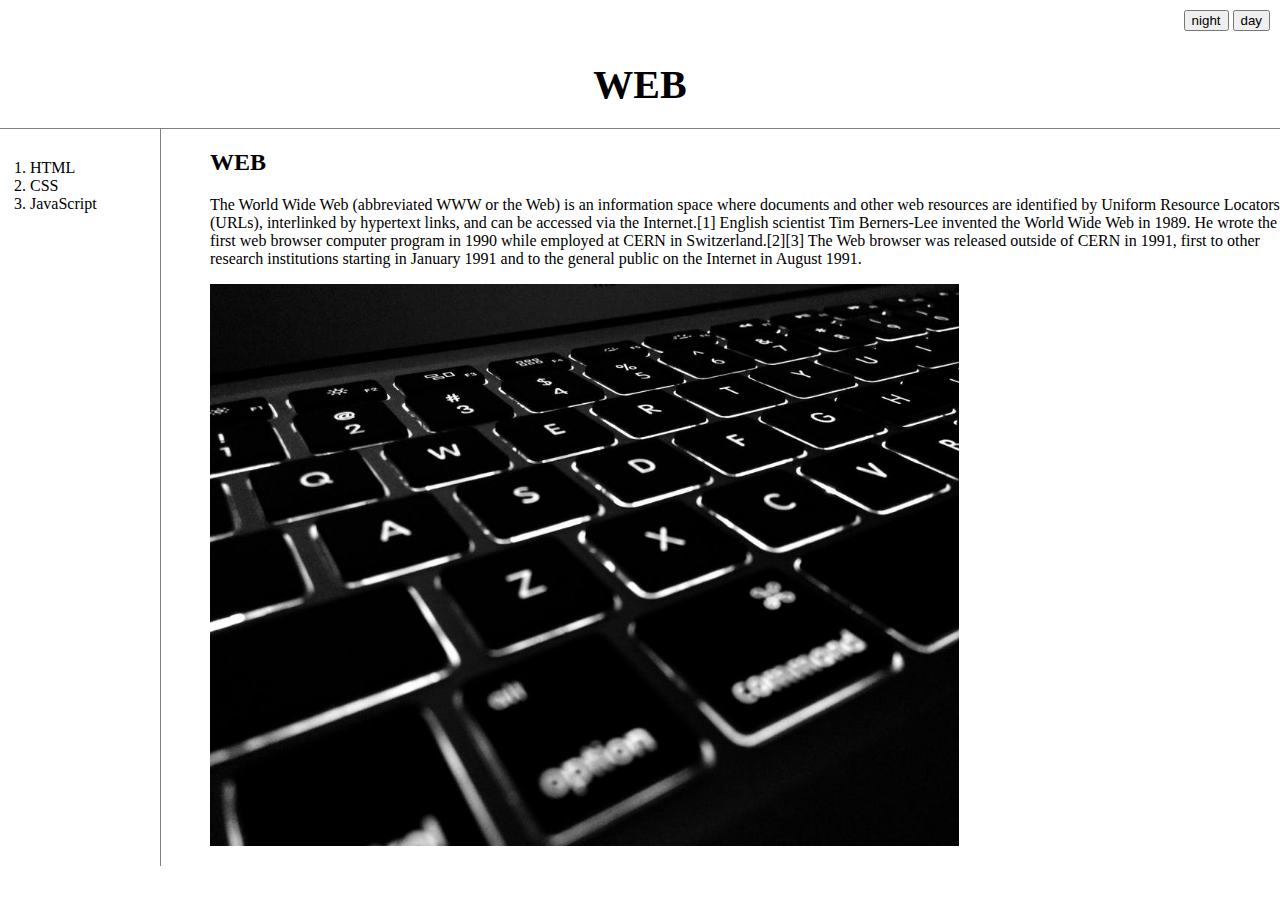
<file: index.html>
<!DOCTYPE html>
<html lang="en">
<head>
    <title>WEB1 - html</title>
    <meta charset="UTF-8">
    <meta name="viewport" content="width=device-width, initial-scale=1.0">
    <link rel="stylesheet" href="style.css">
    


</head>

<body>
    <div id="mode">
    <input type="button" value="night" onclick="
    document.querySelector('body').style.backgroundColor='black';
    document.querySelector('body').style.color='white';
    document.querySelector('a').style.color='white';
    document.getElementById('myli1').style.color='white';
    document.getElementById('myli2').style.color='white';
    document.getElementById('myli3').style.color='white';
    ">

    <input type="button" value="day" onclick="
    document.querySelector('body').style.backgroundColor='white';
    document.querySelector('body').style.color='black';
    document.querySelector('a').style.color='black';
    document.getElementById('myli1').style.color='black';
    document.getElementById('myli2').style.color='black';
    document.getElementById('myli3').style.color='black';

    ">

    </div>

    <h1><a href="index.html">WEB</a></h1>

    <div id="grid">
      
            <ol>
                <li><a id="myli1" href="1.html">HTML</a></li>
                <li><a id="myli2" href="2.html">CSS</a></li>
                <li><a id="myli3" href="3.html">JavaScript</a></li>
            </ol>
        


    <!--
    <h1><a href="index.html"><font color="red">WEB</font></a></h1>
    
    <ol>
        <li><a href="1.html">HTML</a></li>
        <li><a href="2.html">CSS</a></li>
        <li><a href="3.html">JavaScript</a></li>
    </ol>
    -->
    
        <div id="webn">
        <h2>WEB</h2>
        <P>The World Wide Web (abbreviated WWW or the Web) is an information space where documents and other web resources are identified by Uniform Resource Locators (URLs), interlinked by hypertext links, and can be accessed via the Internet.[1] English scientist Tim Berners-Lee invented the World Wide Web in 1989. He wrote the first web browser computer program in 1990 while employed at CERN in Switzerland.[2][3] The Web browser was released outside of CERN in 1991, first to other research institutions starting in January 1991 and to the general public on the Internet in August 1991.</P> 
        <img src="pexels-photo-220357.jpeg" 
        width=70%>
        <P>
        <div id="disqus_thread"></div>
        <script>

        /**
        *  RECOMMENDED CONFIGURATION VARIABLES: EDIT AND UNCOMMENT THE SECTION BELOW TO INSERT DYNAMIC VALUES FROM YOUR PLATFORM OR CMS.
        *    LEARN WHY DEFINING THESE VARIABLES IS IMPORTANT: https://disqus.com/admin/universalcode/#configuration-variables*/
        /*
        var disqus_config = function () {
        this.page.url = PAGE_URL;  // Replace PAGE_URL with your page's canonical URL variable
        this.page.identifier = PAGE_IDENTIFIER; // Replace PAGE_IDENTIFIER with your page's unique identifier variable
        };
        */
        (function() { // DON'T EDIT BELOW THIS LINE
        var d = document, s = d.createElement('script');
        s.src = 'https://web1-hfznhu3hgx.disqus.com/embed.js';
        s.setAttribute('data-timestamp', +new Date());
        (d.head || d.body).appendChild(s);
        })();
        </script>
        <noscript>Please enable JavaScript to view the <a href="https://disqus.com/?ref_noscript">comments powered by Disqus.</a></noscript>
            </P>

        <!--Start of Tawk.to Script-->
        <script type="text/javascript">
        var Tawk_API=Tawk_API||{}, Tawk_LoadStart=new Date();
        (function(){
        var s1=document.createElement("script"),s0=document.getElementsByTagName("script")[0];
        s1.async=true;
        s1.src='https://embed.tawk.to/5ec788e0c75cbf1769ee53c8/default';
        s1.charset='UTF-8';
        s1.setAttribute('crossorigin','*');
        s0.parentNode.insertBefore(s1,s0);
        })();
        </script>
        <!--End of Tawk.to Script-->
        </div>
    </div>

</body>
</html>
</file>
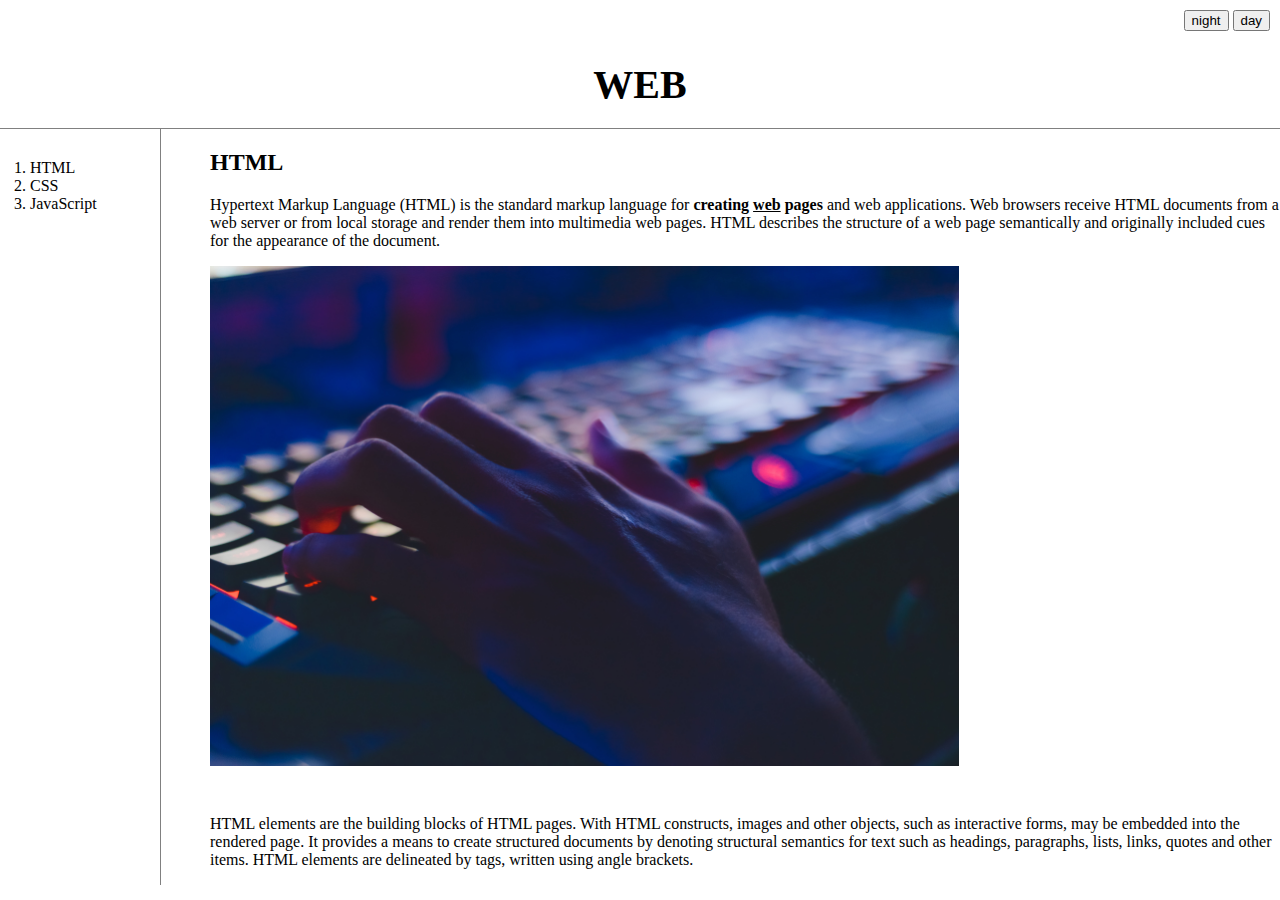
<file: 1.html>
<!DOCTYPE html>
<html lang="en">
<head>
    <title>WEB1 - html</title>
    <meta charset="UTF-8">
    <meta name="viewport" content="width=device-width, initial-scale=1.0">
    <link rel="stylesheet" href="style.css">
</head>
<body>
    <div id="mode">
        <input type="button" value="night" onclick="
        document.querySelector('body').style.backgroundColor='black';
        document.querySelector('body').style.color='white';
        document.querySelector('a').style.color='white';
        document.getElementById('myli1').style.color='white';
        document.getElementById('myli2').style.color='white';
        document.getElementById('myli3').style.color='white';
        ">
    
        <input type="button" value="day" onclick="
        document.querySelector('body').style.backgroundColor='white';
        document.querySelector('body').style.color='black';
        document.querySelector('a').style.color='black';
        document.getElementById('myli1').style.color='black';
        document.getElementById('myli2').style.color='black';
        document.getElementById('myli3').style.color='black';
        ">
    
        </div>
        

    <h1><a href="index.html">WEB</a></h1>

    <div id="grid">
         <ol>
            <li><a id="myli1" href="1.html">HTML</a></li>
            <li><a id="myli2" href="2.html">CSS</a></li>
            <li><a id="myli3" href="3.html">JavaScript</a></li>
        </ol>


    <!--
    <h1><a href="index.html"><font color="red">WEB</font></a></h1>
    
    <ol>
        <li><a href="1.html">HTML</a></li>
        <li><a href="2.html">CSS</a></li>
        <li><a href="3.html">JavaScript</a></li>
    </ol>
    -->
    
        <div id="webn">
            <h2>HTML</h2>
            <P><a href="https://www.w3.org/TR/html5/" target="_blank"
        title="html5 specification">Hypertext Markup Language (HTML)</a> is the standard markup 
            language for <strong>creating <u>web</u> pages</strong> and web applications.
            Web browsers receive HTML documents from a web server or from 
            local storage and render them into multimedia web pages. 
            HTML describes the structure of a web page semantically 
            and originally included cues for the appearance of the document.</P>
            <img src="photo-of-person-typing-on-computer-keyboard-735911.jpg" 
            width=70%>
            <P style="margin-top:45px;">HTML elements are the building blocks of HTML pages. 
            With HTML constructs, images and other objects, 
            such as interactive forms, may be embedded into the rendered 
            page. It provides a means to create structured documents 
            by denoting structural semantics for text such as headings, 
            paragraphs, lists, links, quotes and other items. HTML elements 
            are delineated by tags, written using angle brackets.</P> 

            <div id="disqus_thread"></div>
            <script>
            
            /**
            *  RECOMMENDED CONFIGURATION VARIABLES: EDIT AND UNCOMMENT THE SECTION BELOW TO INSERT DYNAMIC VALUES FROM YOUR PLATFORM OR CMS.
            *  LEARN WHY DEFINING THESE VARIABLES IS IMPORTANT: https://disqus.com/admin/universalcode/#configuration-variables*/
            /*
            var disqus_config = function () {
            this.page.url = PAGE_URL;  // Replace PAGE_URL with your page's canonical URL variable
            this.page.identifier = PAGE_IDENTIFIER; // Replace PAGE_IDENTIFIER with your page's unique identifier variable
            };
            */
            (function() { // DON'T EDIT BELOW THIS LINE
            var d = document, s = d.createElement('script');
            s.src = 'https://web1-hfznhu3hgx.disqus.com/embed.js';
            s.setAttribute('data-timestamp', +new Date());
            (d.head || d.body).appendChild(s);
            })();
            </script>
            <noscript>Please enable JavaScript to view the <a href="https://disqus.com/?ref_noscript">comments powered by Disqus.</a></noscript>
                </P>
            
                <!--Start of Tawk.to Script-->
            <script type="text/javascript">
                var Tawk_API=Tawk_API||{}, Tawk_LoadStart=new Date();
                (function(){
                var s1=document.createElement("script"),s0=document.getElementsByTagName("script")[0];
                s1.async=true;
                s1.src='https://embed.tawk.to/5ec788e0c75cbf1769ee53c8/default';
                s1.charset='UTF-8';
                s1.setAttribute('crossorigin','*');
                s0.parentNode.insertBefore(s1,s0);
                })();
                </script>
                <!--End of Tawk.to Script-->
            </div>
        </div>

</body>
</html>
</file>
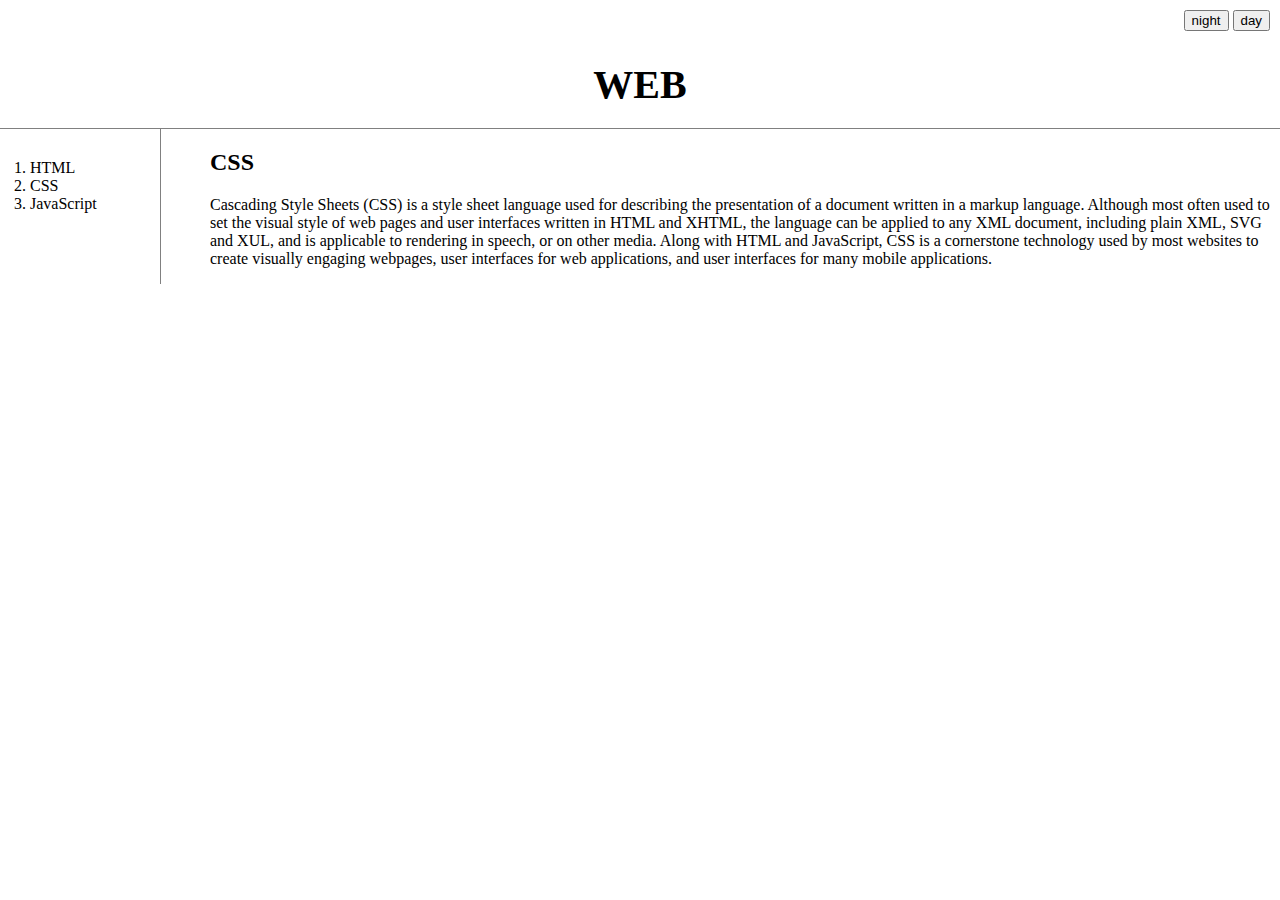
<file: 2.html>
<!DOCTYPE html>
<html lang="en">
<head>
    <title>WEB1 - html</title>
    <meta charset="UTF-8">
    <meta name="viewport" content="width=device-width, initial-scale=1.0">
    <link rel="stylesheet" href="style.css">
</head>
<body>
    <div id="mode">
        <input type="button" value="night" onclick="
        document.querySelector('body').style.backgroundColor='black';
        document.querySelector('body').style.color='white';
        document.querySelector('a').style.color='white';
        document.getElementById('myli1').style.color='white';
        document.getElementById('myli2').style.color='white';
        document.getElementById('myli3').style.color='white';
        ">
    
        <input type="button" value="day" onclick="
        document.querySelector('body').style.backgroundColor='white';
        document.querySelector('body').style.color='black';
        document.querySelector('a').style.color='black';
        document.getElementById('myli1').style.color='black';
        document.getElementById('myli2').style.color='black';
        document.getElementById('myli3').style.color='black';
        ">
    
        </div>
        

    <h1><a href="index.html">WEB</a></h1>

    <div id="grid">
        <ol>
            <li><a id="myli1" href="1.html">HTML</a></li>
            <li><a id="myli2" href="2.html">CSS</a></li>
            <li><a id="myli3" href="3.html">JavaScript</a></li>
        </ol>


    <!--
    <h1><a href="index.html"><font color="red">WEB</font></a></h1>
    
    <ol>
        <li><a href="1.html">HTML</a></li>
        <li><a href="2.html">CSS</a></li>
        <li><a href="3.html">JavaScript</a></li>
    </ol>
    -->
    
        <div id="webn">
            <h2>CSS</h2>
            <P>Cascading Style Sheets (CSS) is a style sheet language used for describing the presentation of a document written in a markup language. Although most often used to set the visual style of web pages and user interfaces written in HTML and XHTML, the language can be applied to any XML document, including plain XML, SVG and XUL, and is applicable to rendering in speech, or on other media. Along with HTML and JavaScript, CSS is a cornerstone technology used by most websites to create visually engaging webpages, user interfaces for web applications, and user interfaces for many mobile applications.</P>
            
            <div id="disqus_thread"></div>
            <script>
            
            /**
            *  RECOMMENDED CONFIGURATION VARIABLES: EDIT AND UNCOMMENT THE SECTION BELOW TO INSERT DYNAMIC VALUES FROM YOUR PLATFORM OR CMS.
            *  LEARN WHY DEFINING THESE VARIABLES IS IMPORTANT: https://disqus.com/admin/universalcode/#configuration-variables*/
            /*
            var disqus_config = function () {
            this.page.url = PAGE_URL;  // Replace PAGE_URL with your page's canonical URL variable
            this.page.identifier = PAGE_IDENTIFIER; // Replace PAGE_IDENTIFIER with your page's unique identifier variable
            };
            */
            (function() { // DON'T EDIT BELOW THIS LINE
            var d = document, s = d.createElement('script');
            s.src = 'https://web1-hfznhu3hgx.disqus.com/embed.js';
            s.setAttribute('data-timestamp', +new Date());
            (d.head || d.body).appendChild(s);
            })();
            </script>
            <noscript>Please enable JavaScript to view the <a href="https://disqus.com/?ref_noscript">comments powered by Disqus.</a></noscript>
                </P>
            
                <!--Start of Tawk.to Script-->
            <script type="text/javascript">
                var Tawk_API=Tawk_API||{}, Tawk_LoadStart=new Date();
                (function(){
                var s1=document.createElement("script"),s0=document.getElementsByTagName("script")[0];
                s1.async=true;
                s1.src='https://embed.tawk.to/5ec788e0c75cbf1769ee53c8/default';
                s1.charset='UTF-8';
                s1.setAttribute('crossorigin','*');
                s0.parentNode.insertBefore(s1,s0);
                })();
                </script>
                <!--End of Tawk.to Script-->
        </div>
    </div>

</body>
</html>
</file>
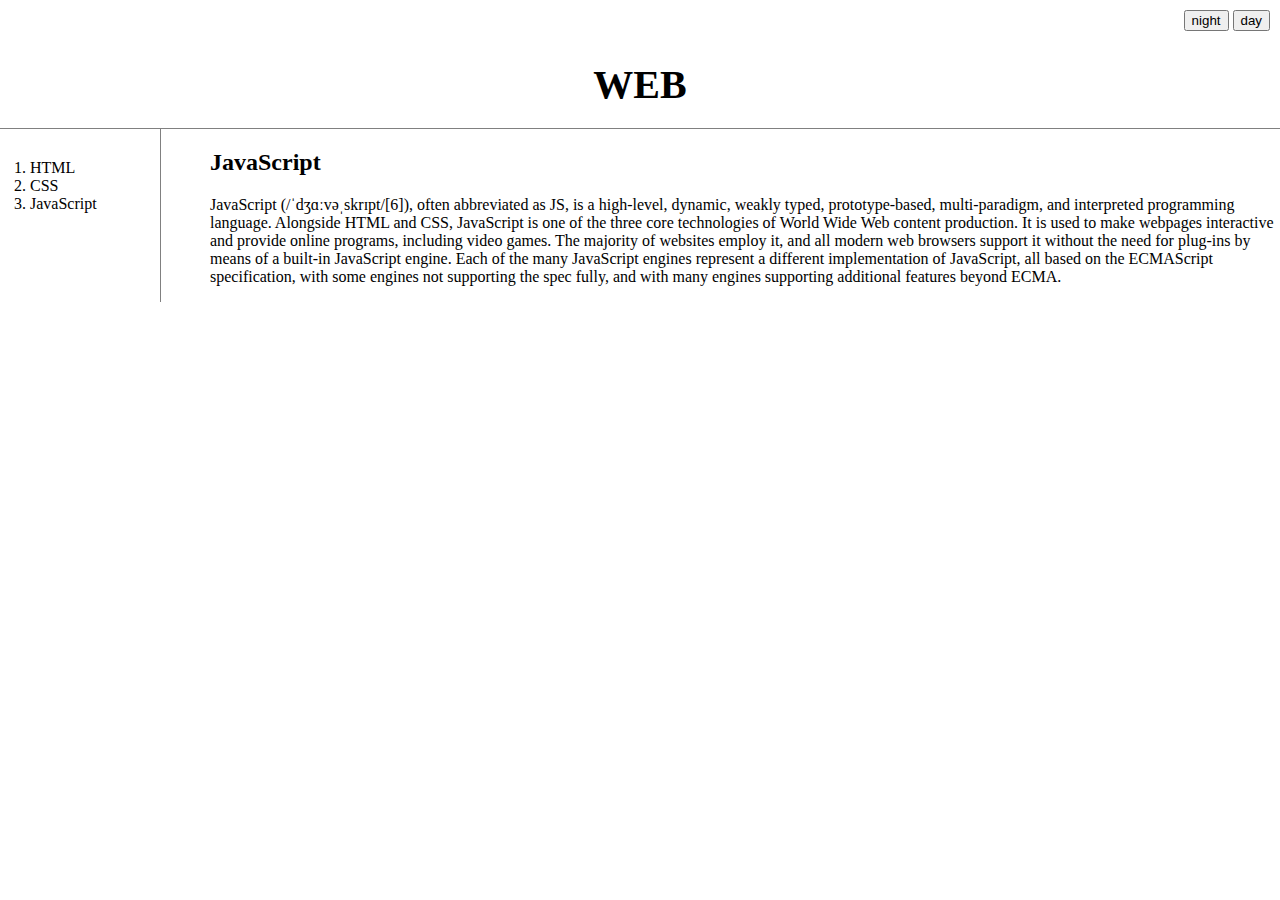
<file: 3.html>
<!DOCTYPE html>
<html lang="en">
<head>
    <title>WEB1 - html</title>
    <meta charset="UTF-8">
    <meta name="viewport" content="width=device-width, initial-scale=1.0">
    <link rel="stylesheet" href="style.css">
</head>
<body>
    <div id="mode">
        <input type="button" value="night" onclick="
        document.querySelector('body').style.backgroundColor='black';
        document.querySelector('body').style.color='white';
        document.querySelector('a').style.color='white';
        document.getElementById('myli1').style.color='white';
        document.getElementById('myli2').style.color='white';
        document.getElementById('myli3').style.color='white';
        ">
    
        <input type="button" value="day" onclick="
        document.querySelector('body').style.backgroundColor='white';
        document.querySelector('body').style.color='black';
        document.querySelector('a').style.color='black';
        document.getElementById('myli1').style.color='black';
        document.getElementById('myli2').style.color='black';
        document.getElementById('myli3').style.color='black';
        ">
    
        </div>
        
    <h1><a href="index.html">WEB</a></h1>

    <div id="grid">
        <ol>
            <li><a id="myli1" href="1.html">HTML</a></li>
            <li><a id="myli2" href="2.html">CSS</a></li>
            <li><a id="myli3" href="3.html">JavaScript</a></li>
        </ol>


    <!--
    <h1><a href="index.html"><font color="red">WEB</font></a></h1>
    
    <ol>
        <li><a href="1.html">HTML</a></li>
        <li><a href="2.html">CSS</a></li>
        <li><a href="3.html">JavaScript</a></li>
    </ol>
    -->
    
        <div id="webn">
            <h2>JavaScript</h2>
            <P>JavaScript (/ˈdʒɑːvəˌskrɪpt/[6]), often abbreviated as JS, is a high-level, dynamic, weakly typed, prototype-based, multi-paradigm, and interpreted programming language. Alongside HTML and CSS, JavaScript is one of the three core technologies of World Wide Web content production. It is used to make webpages interactive and provide online programs, including video games. The majority of websites employ it, and all modern web browsers support it without the need for plug-ins by means of a built-in JavaScript engine. Each of the many JavaScript engines represent a different implementation of JavaScript, all based on the ECMAScript specification, with some engines not supporting the spec fully, and with many engines supporting additional features beyond ECMA.</P> 
            
            <div id="disqus_thread"></div>
            <script>
            
            /**
            *  RECOMMENDED CONFIGURATION VARIABLES: EDIT AND UNCOMMENT THE SECTION BELOW TO INSERT DYNAMIC VALUES FROM YOUR PLATFORM OR CMS.
            *  LEARN WHY DEFINING THESE VARIABLES IS IMPORTANT: https://disqus.com/admin/universalcode/#configuration-variables*/
            /*
            var disqus_config = function () {
            this.page.url = PAGE_URL;  // Replace PAGE_URL with your page's canonical URL variable
            this.page.identifier = PAGE_IDENTIFIER; // Replace PAGE_IDENTIFIER with your page's unique identifier variable
            };
            */
            (function() { // DON'T EDIT BELOW THIS LINE
            var d = document, s = d.createElement('script');
            s.src = 'https://web1-hfznhu3hgx.disqus.com/embed.js';
            s.setAttribute('data-timestamp', +new Date());
            (d.head || d.body).appendChild(s);
            })();
            </script>
            <noscript>Please enable JavaScript to view the <a href="https://disqus.com/?ref_noscript">comments powered by Disqus.</a></noscript>
                </P>
            
                <!--Start of Tawk.to Script-->
            <script type="text/javascript">
                var Tawk_API=Tawk_API||{}, Tawk_LoadStart=new Date();
                (function(){
                var s1=document.createElement("script"),s0=document.getElementsByTagName("script")[0];
                s1.async=true;
                s1.src='https://embed.tawk.to/5ec788e0c75cbf1769ee53c8/default';
                s1.charset='UTF-8';
                s1.setAttribute('crossorigin','*');
                s0.parentNode.insertBefore(s1,s0);
                })();
                </script>
                <!--End of Tawk.to Script-->
        </div>
    </div>

</body>
</html>
</file>
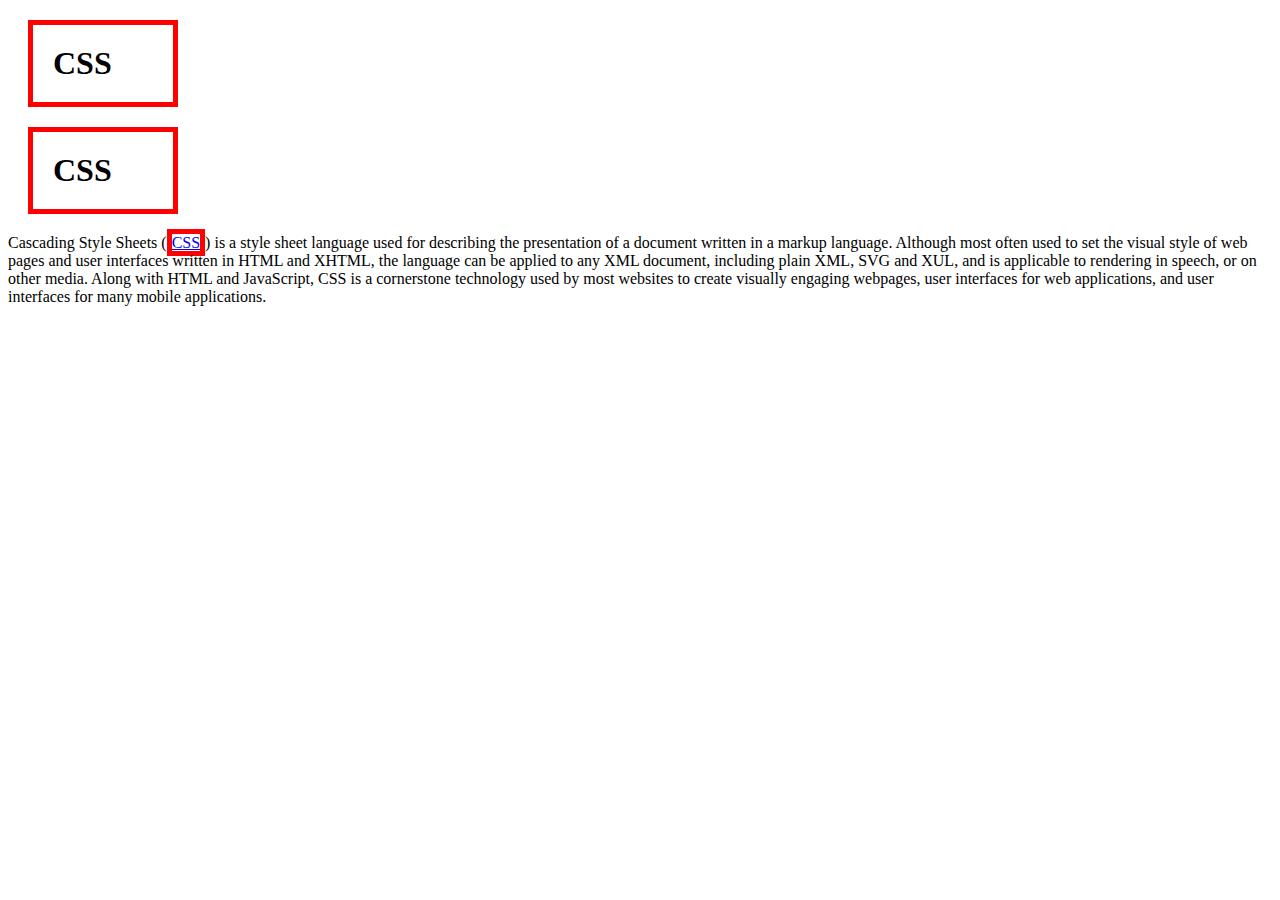
<file: box.html>
<!DOCTYPE html>
<html lang="en">
<head>
    <meta charset="UTF-8">
    <meta name="viewport" content="width=device-width, initial-scale=1.0">
    <title>Document</title>
    <style>
        /* block level element 화면 전체를 쓰는 경우*/
        h1{
            
            border: 5px solid red; /* 중복 묶을 수 있음 */
            padding: 20px;
            margin: 20px;
            display: block;
            width: 100px;
    
        }

        /* inline element 자신의 부피만을 쓰는 경우*/
        a{
            border-width: 5px;
            border-color: red;
            border-style: solid;
        
        }
    </style>


</head>
<body>
    <h1>CSS</h1>
    <h1>CSS</h1>
Cascading Style Sheets (<a href="https://namu.wiki/w/CSS">CSS</a>) is 
a style sheet language used for describing the presentation of a document 
written in a markup language. Although most often used to set the visual 
style of web pages and user interfaces written in HTML and XHTML, the language can 
be applied to any XML document, including plain XML, SVG and XUL, and is applicable to 
rendering in speech, or on other media. Along with HTML and JavaScript, CSS is a cornerstone 
technology used by most websites to create visually engaging webpages, user interfaces for web 
applications, and user interfaces for many mobile applications.
</body>
</html>
</file>
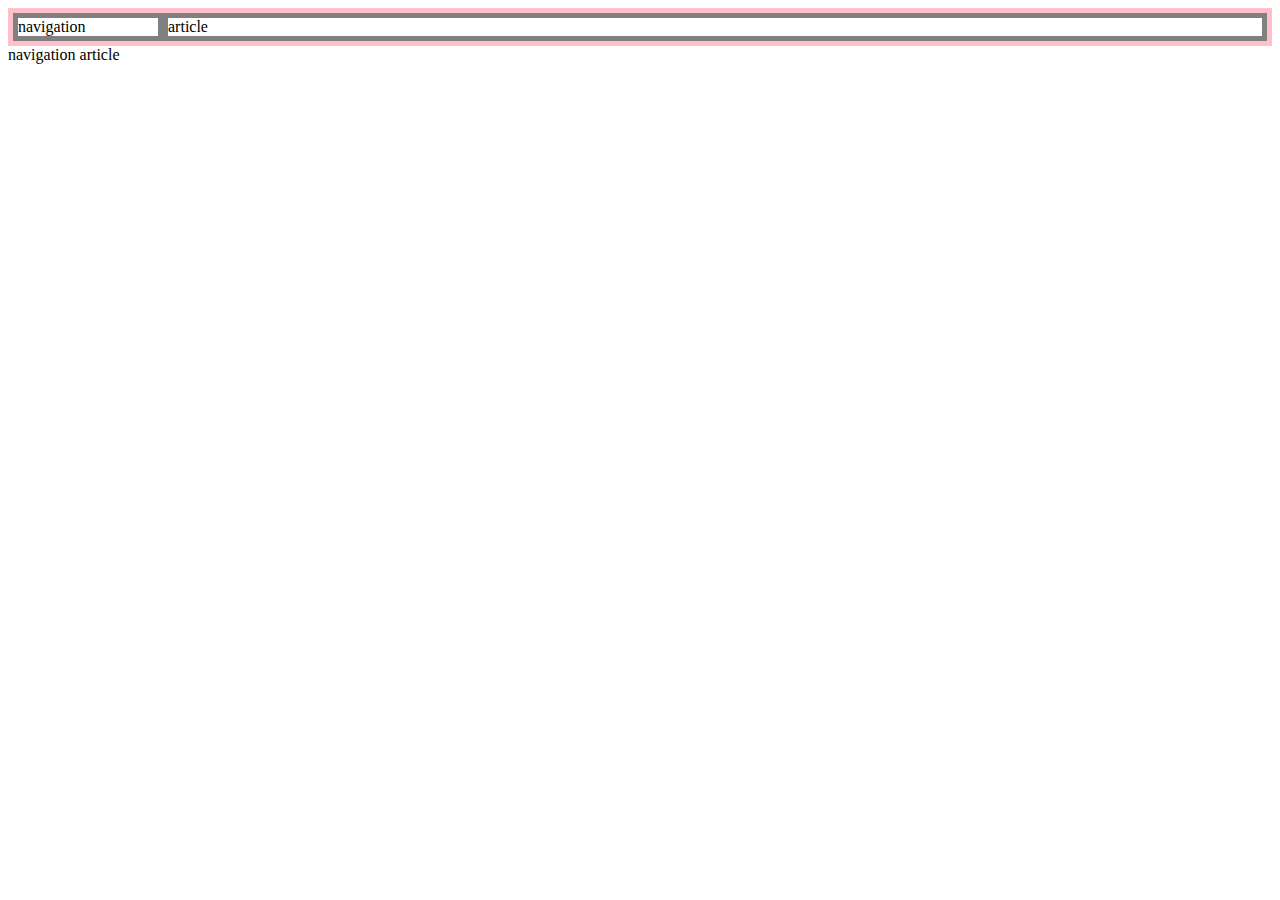
<file: grid.html>
<!DOCTYPE html>
<html lang="en">
<head>
    <meta charset="UTF-8">
    <meta name="viewport" content="width=device-width, initial-scale=1.0">
    <title>Document</title>
    <style>
        #grid{
            border: 5px solid pink;
            display: grid;
            grid-template-columns: 150px 1fr; /* fr:자동조절 */

        }

        
        div{
            border: 5px solid gray;
        }
    </style>
</head>
<body>
    <div id="grid">
        <div>navigation</div> 
        <div>article</div>
    </div>
    <span>navigation</span>
    <span>article</span>
</body>
</html>
</file>
<file: style.css>
a {
            color:black;
            text-decoration: none;
        }
        
        body {
            margin: 0;
        }
        
        

        h1{
            font-size: 40px;
            text-align: center;
            border-bottom: solid 1px gray;
            margin: 0;
            padding: 20px;
        }

       @media(min-width:800px){
        #grid ol {
            border-right: solid 1px gray;
            width: 100px;
            margin: 0px;
            padding: 30px;
        }

        
        #grid{
            display: grid; 
            grid-template-columns : 200px 1fr;
        }

        #webn{
            padding-left: 10px;
        }
       }

       @media(max-width:800px){
           #grid {
               display: block;
               margin: 10px;
           }

           #webn{
               display: block;
               margin: 10px;
               
           }
       }

       #mode{
        padding:10px;
        text-align: right;
    }
</file>
